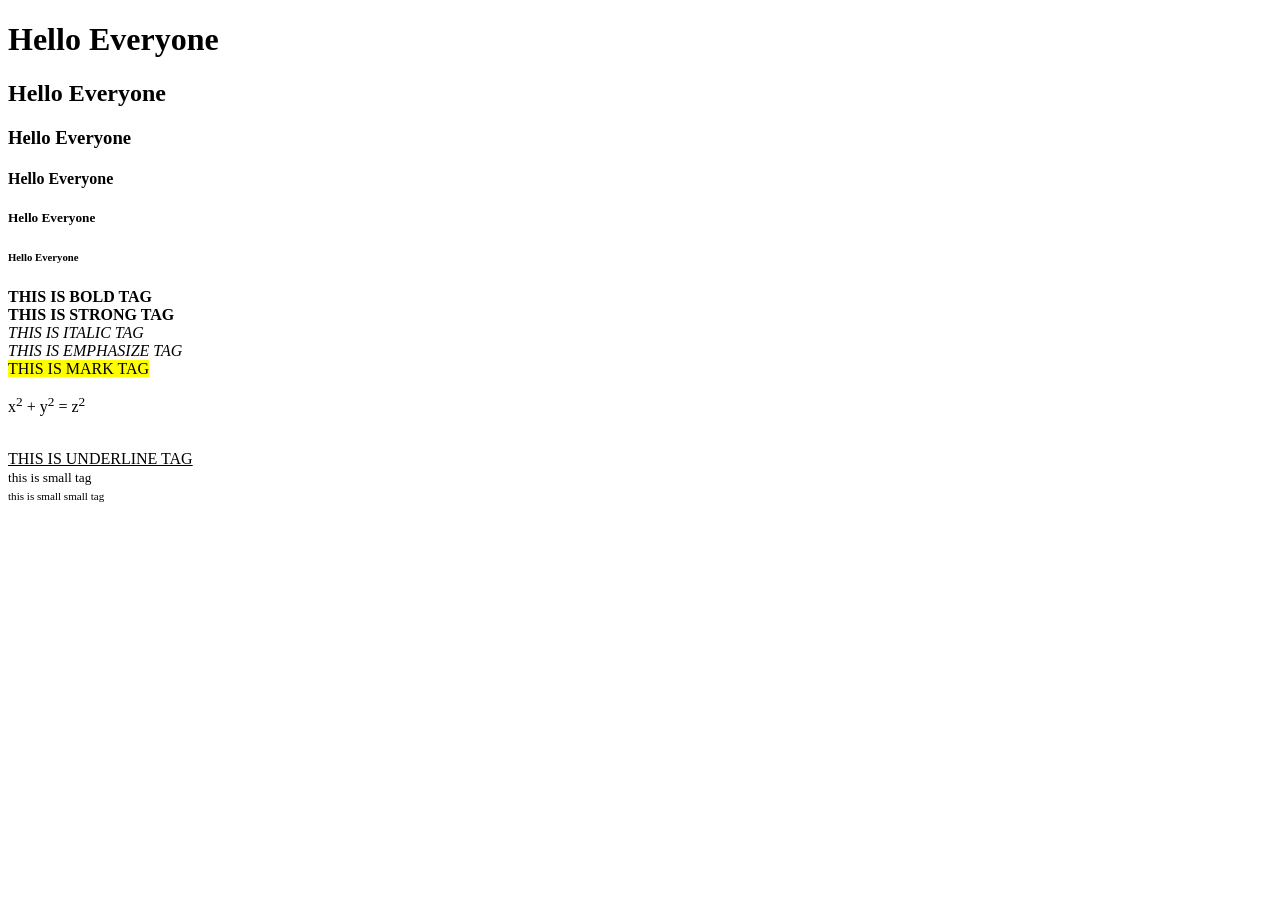
<file: Lecture3/index.html>
<!DOCTYPE html>
<html lang="en">
<head>
    <meta charset="UTF-8">
    <meta name="viewport" content="width=device-width, initial-scale=1.0">
    <title>DOCUMENT</title>
</head>                

<body>
    <div>
     <h1 title="hi saikarthik">Hello Everyone</h1>
    <h2 title="hi saikarthik">Hello Everyone</h2>
     <h3 title="hi saikarthik">Hello Everyone</h3>
     <h4 title="hi saikarthik">Hello Everyone</h4>
     <h5 title="hi saikarthik">Hello Everyone</h5>
     <h6 title="hi saikarthik">Hello Everyone</h6>
     </div>
     <b>THIS IS BOLD TAG</b>
     <br>
     <strong>THIS IS STRONG TAG</strong>
     <br>
     <i>THIS IS ITALIC TAG</i>
     <br>
     <em>THIS IS EMPHASIZE TAG</em>
     <br>
     <mark>THIS IS MARK TAG</mark>
     <br>
     <p>x<sup>2</sup> + y<sup>2</sup> = z<sup>2</sup></p>
     <br>
     <u>THIS IS UNDERLINE TAG</u>
     <br>
     <small>this is small tag</small>
     <br>
     <small><small>this is small small tag</small></small>
</body>
</html>
</file>
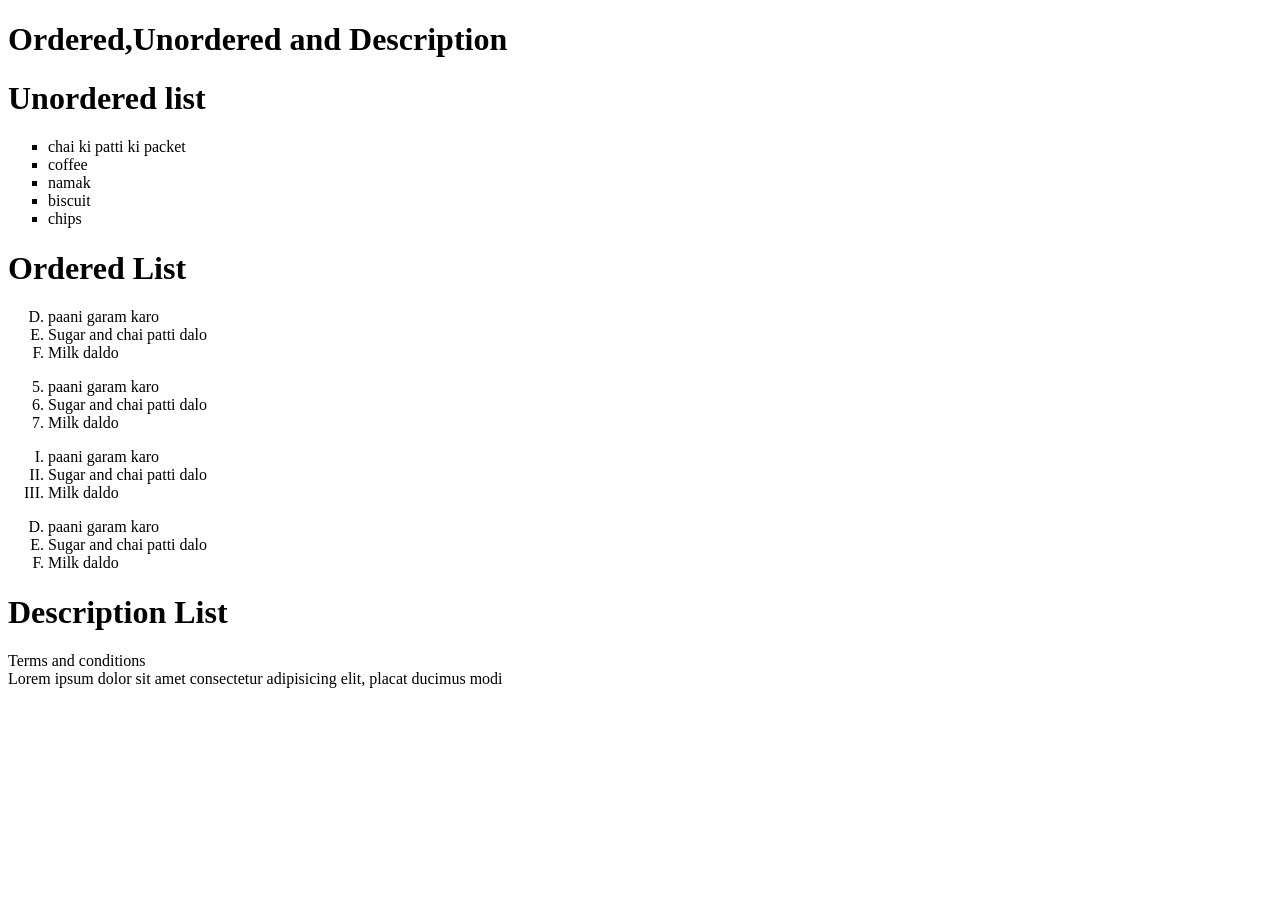
<file: Lecture5/index.html>
<!DOCTYPE html>
<html lang="en">
<head>
    <meta charset="UTF-8">
    <meta name="viewport" content="width=device-width, initial-scale=1.0">
    <title>Document</title>
</head>
<h1>Ordered,Unordered and Description</h1>
<body>
    <div>
        <h1>Unordered list</h1>
        <ul type="square">
            <li>chai ki patti ki packet</li>
             <li>coffee</li>
              <li>namak</li>
               <li>biscuit</li>
               <li>chips</li>
            
        </ul>
    </div>
    <div>
        <h1>Ordered List</h1>
        <ol type="A" start="4">
            <li>paani garam karo</li>
            <li>Sugar and chai patti dalo</li>
            <li>Milk daldo</li>

        </ol>
        <ol type="1" start="5">
            <li>paani garam karo</li>
            <li>Sugar and chai patti dalo</li>
            <li>Milk daldo</li>
        </ol>
        <ol type="I">
            <li>paani garam karo</li>
            <li>Sugar and chai patti dalo</li>
            <li>Milk daldo</li>
        </ol>
    </div>
    <div>
        
        <ol type="A" start="4">
            <li>paani garam karo</li>
            <li>Sugar and chai patti dalo</li>
            <li>Milk daldo</li>
        </ol>
    </div>
    <div>
        <h1>Description List</h1>
        <dl>
            <dt>
                Terms and conditions
            </dt>
            <dt>
                Lorem ipsum dolor sit amet consectetur adipisicing elit, placat ducimus modi
            </dt>
        </dl>
    </div>
</body>
</html>
</file>
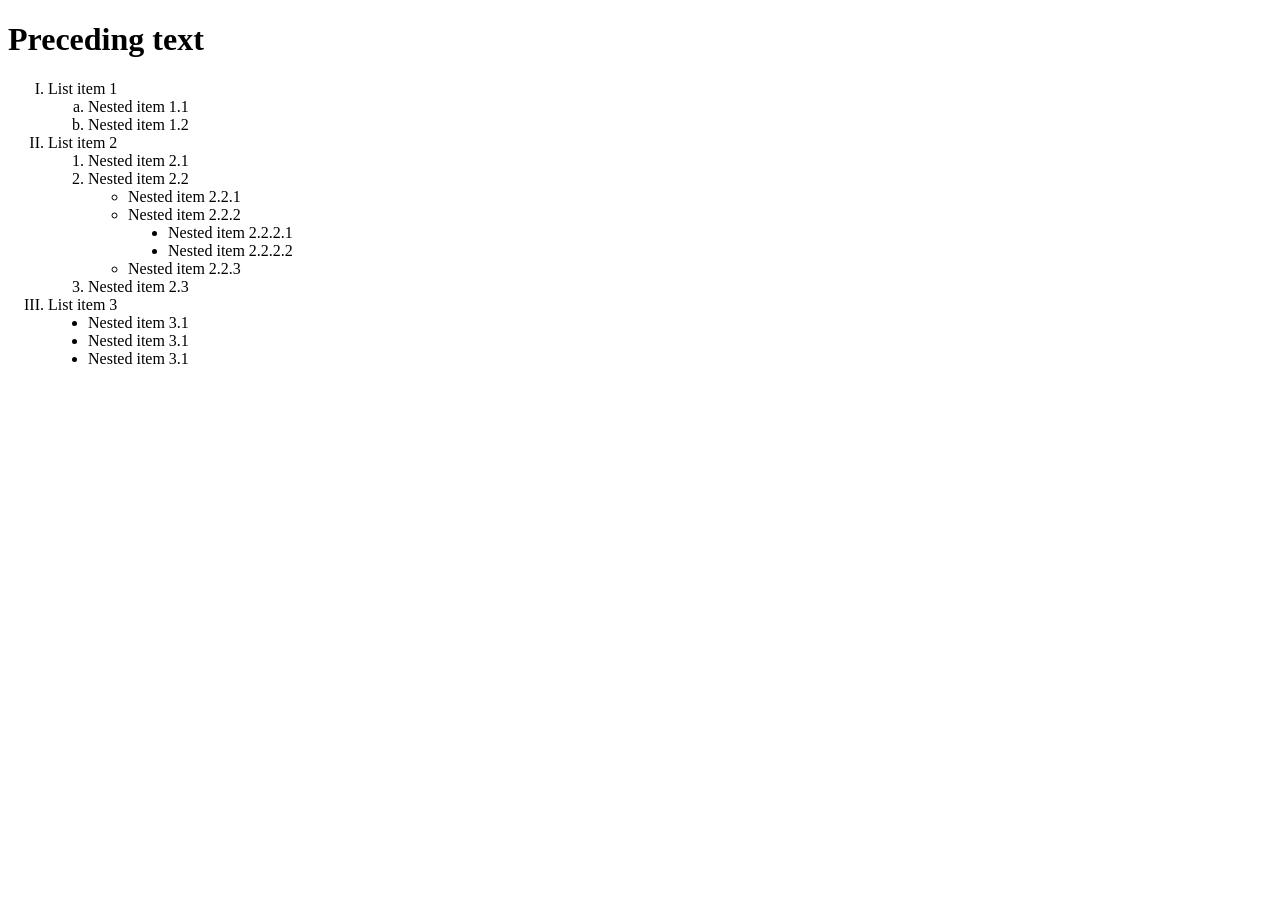
<file: Lecture5/homework.html>
<!DOCTYPE html>
<html lang="en">
<head>
    <meta charset="UTF-8">
    <meta name="viewport" content="width=device-width, initial-scale=1.0">
    <title>HomeWork</title>
</head>
<h1>Preceding text</h1>
<body>
    <div>
        <ol type="I">
            <li>List item 1</li>
            <ol type="a">
                <li>Nested item 1.1</li>
                <li>Nested item 1.2</li>
            </ol>
            <li>List item 2</li>
            <ol type="1">
                <li>Nested item 2.1</li>
                <li>Nested item 2.2</li>
                <ul type="circle">
                    <li>Nested item 2.2.1</li>
                    <li>Nested item 2.2.2</li>
                    <ul type="disc">
                        <li>Nested item 2.2.2.1</li>
                        <li>Nested item 2.2.2.2</li>
                    </ul>
                    <li>Nested item 2.2.3</li>
                </ul>
                <li>Nested item 2.3</li>
            </ol>
            <li>List item 3</li>
            <ul type="disc">
                <li>Nested item 3.1</li>
                <li>Nested item 3.1</li>
                <li>Nested item 3.1</li>
            </ul>
        </ol>
    </div>
    
</body>
</html>
</file>
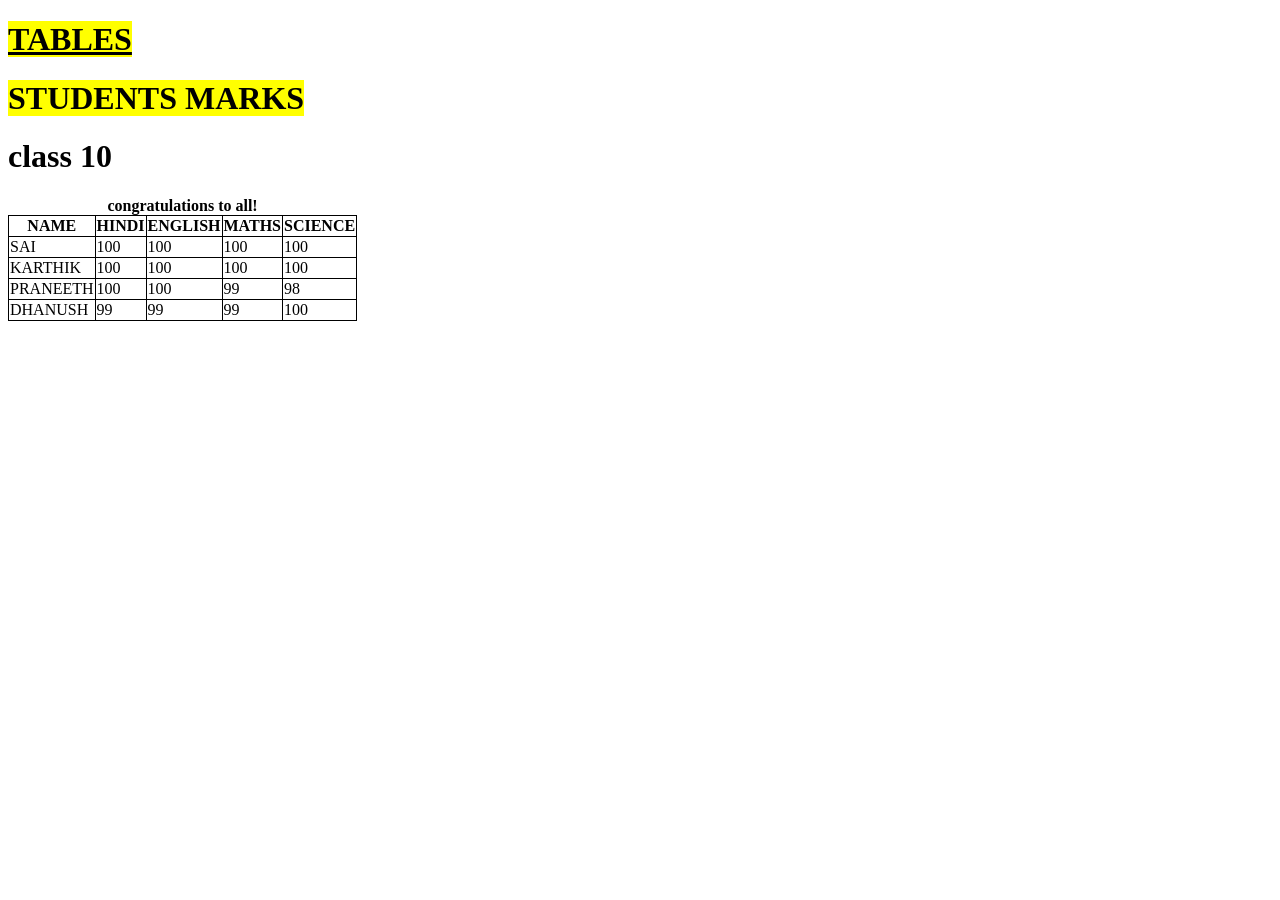
<file: Lecture5/table.html>
<!DOCTYPE html>
<html lang="en">
<head>
    <meta charset="UTF-8">
    <meta name="viewport" content="width=device-width, initial-scale=1.0">
    <title>PW EARNERS</title>
    <style>
        table,tr,td,th{
            border: 1px solid black;
            border-collapse: collapse;
        }
    </style>
</head>
<h1> <b><mark><u>TABLES</u></mark></b></h1>
<body>
    <h1><mark><b>STUDENTS MARKS</b></mark></h1>
<div>
    <h1>class 10</h1>
    <table>
        <htable>
            <th>NAME</th>
            <th>HINDI</th>
            <th>ENGLISH</th>
            <th>MATHS</th>
            <th>SCIENCE</th>
        </htable>
        <tbody>
            <tr>
                <td>SAI</td>
                <td>100</td>
                <td>100</td>
                <td>100</td>
                <td>100</td>
            </tr>
            <tr>
                <td>KARTHIK</td>
                <td>100</td>
                <td>100</td>
                <td>100</td>
                <td>100</td>
            </tr>
            <tr>
            <td>PRANEETH</td>
            <td>100</td>
            <td>100</td>
            <td>99</td>
            <td>98</td>
         </tr>
            <tr>
                <td>DHANUSH</td>
                <td>99</td>
                <td>99</td>
                <td>99</td>
                <td>100</td>
            </tr>
            <caption><b>congratulations to all!</b></caption>
        </tbody>
    </table>
</div>
    
</body>
</html>
</file>
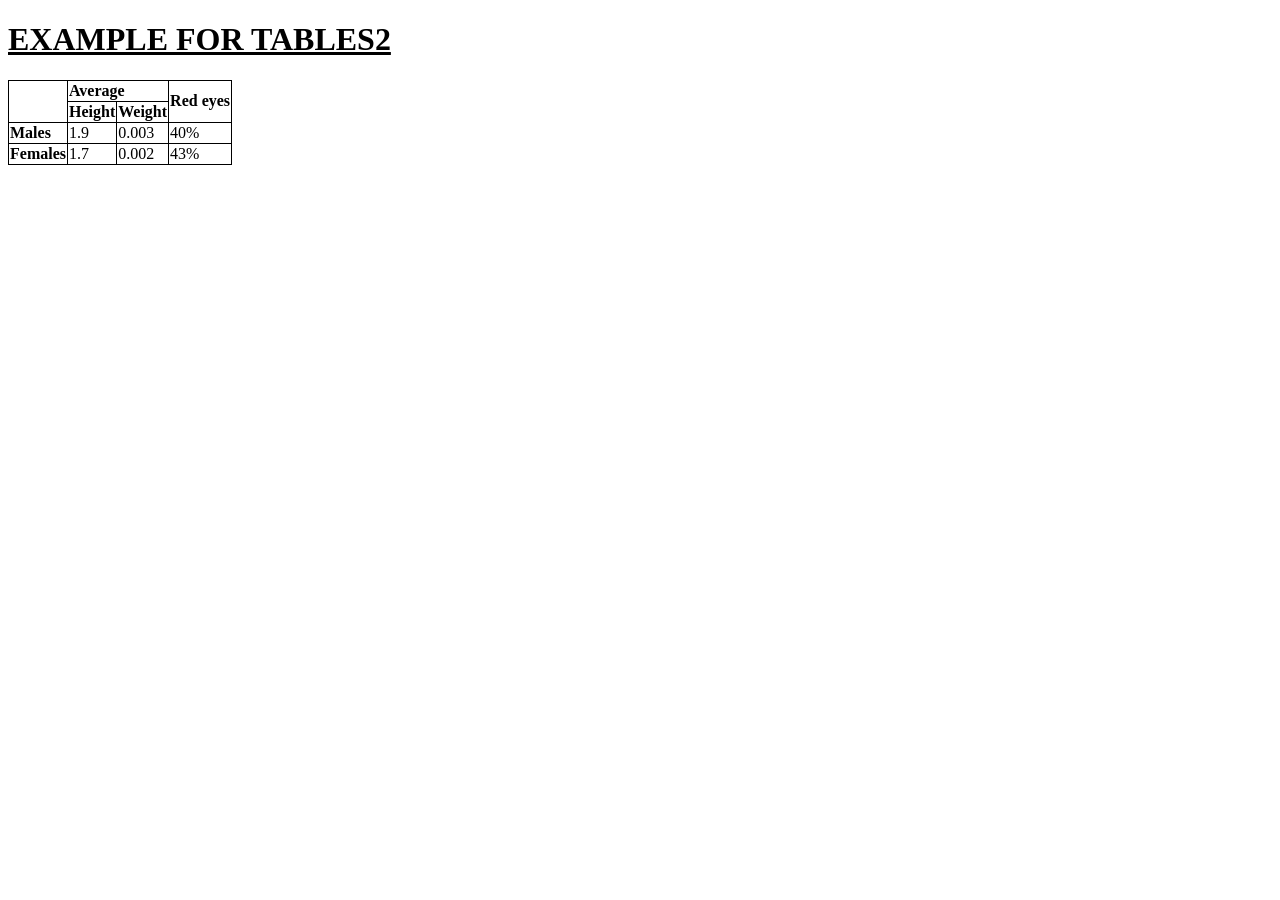
<file: Lecture5/table2.html>
<!DOCTYPE html>
<html lang="en">
<head>
    <meta charset="UTF-8">
    <meta name="viewport" content="width=device-width, initial-scale=1.0">
    <title>Document</title>
    <style>
        table,tr,td,th{
            border: 1px solid black;
            border-collapse: collapse;
        }
    </style>
</head>
<body>
    <h1><b><u>EXAMPLE FOR TABLES2</u></b></h1>
    <table>
        <tr>
        <td rowspan="2"></td>
        <td colspan="2"><b>Average</b></td>
        <td rowspan="2"><b>Red eyes</b></td>
        </tr>
        <tr>
            <td><b>Height</b></td>
            <td><b>Weight</b></td>  
        </tr>
        <tr>
            <td><b>Males</b></td>
            <td>1.9</td>
            <td>0.003</td>
            <td>40%</td>
        </tr>
        <tr>
            <td><b>Females</b></td>
            <td>1.7</td>
            <td>0.002</td>
            <td>43%</td>
        </tr>
    </table>
</body>
</html>
</file>
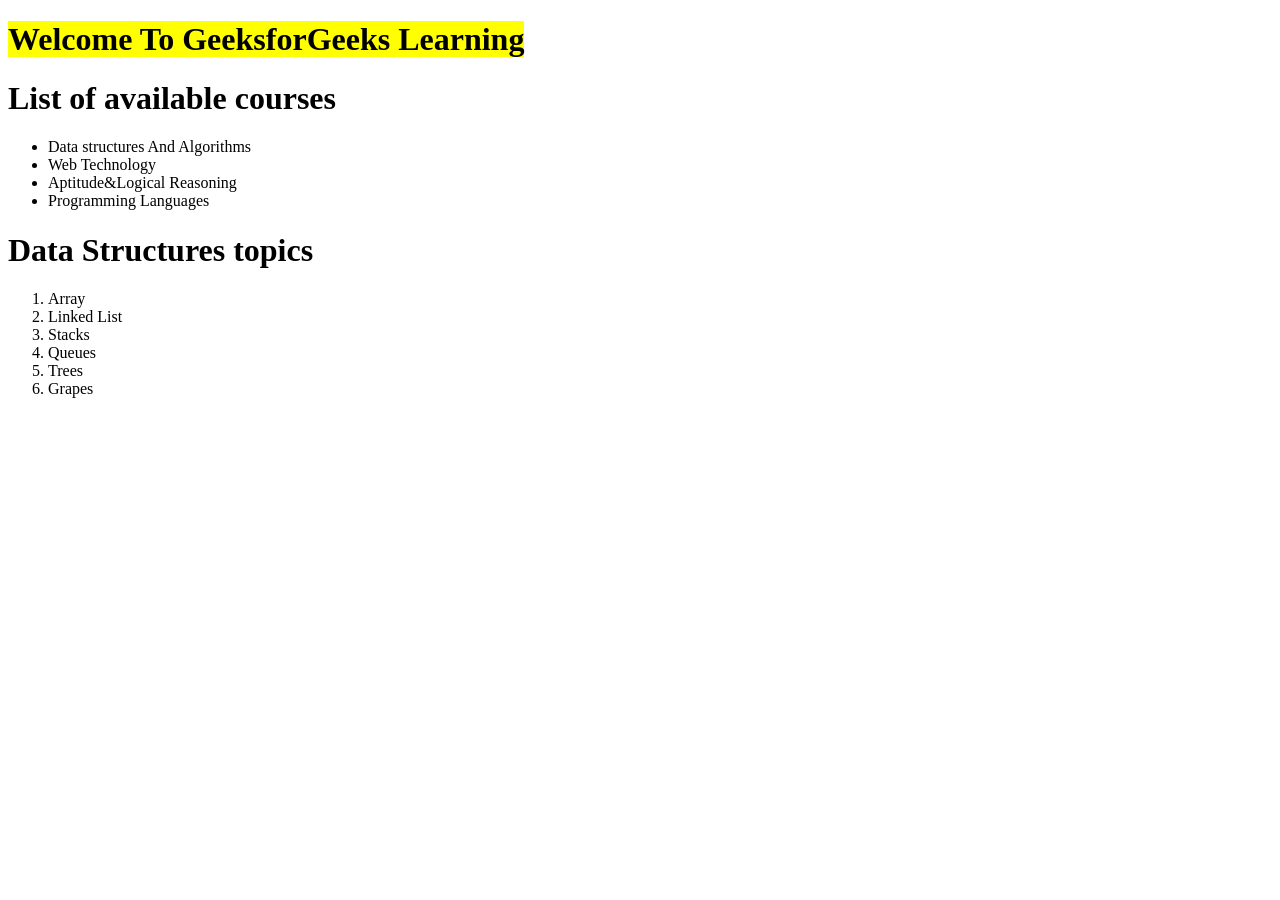
<file: Lecture5/work.html>
<!DOCTYPE html>
<html lang="en">
<head>
    <meta charset="UTF-8">
    <meta name="viewport" content="width=device-width, initial-scale=1.0">
    <title>Document</title>
</head>
<h1> <mark>Welcome To GeeksforGeeks Learning</mark></h1>
<body>
    <div>
        <h1>List of available courses</h1>
    <ul>
        <li>Data structures And Algorithms</li>
        <li>Web Technology</li>
        <li>Aptitude&Logical Reasoning</li>
        <li>Programming Languages</li>
    </ul>

    </div>
    <div>
        <h1>Data Structures topics</h1>
        <ol>
            <li>Array</li>
             <li>Linked List</li>
              <li>Stacks</li>
               <li>Queues</li>
               <li>Trees</li>
               <li>Grapes</li>
        </ol>
    </div>
    
</body>
</html>
</file>
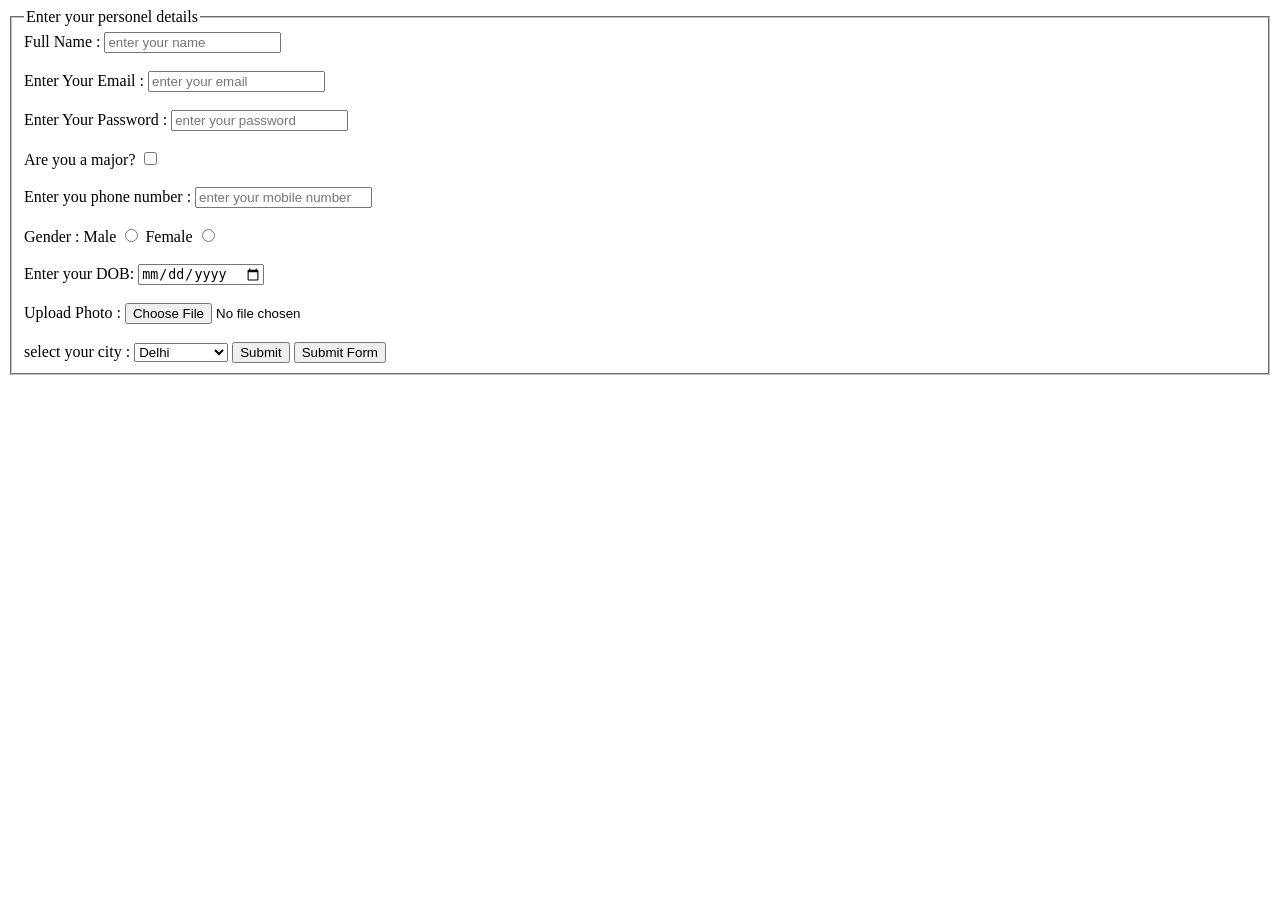
<file: Lecture6/Forms.html>
<!DOCTYPE html>
<html lang="en">
<head>
    <meta charset="UTF-8">
    <meta name="viewport" content="width=device-width, initial-scale=1.0">
    <title>Document</title>
</head>
<body>
    <form action="https://google.com" target="_blank">
        <fieldset>
            <legend>Enter your personel details</legend>
        <label for="fullname">Full Name : </label>
<input type="text" id="fullname" placeholder="enter your name" required> 
<br><br>

<label for="email">Enter Your Email : </label>
<input type="email" id="email" placeholder="enter your email" required>
<br><br>

<label for="pass">Enter Your Password : </label>
<input type="pass word" id="pass" placeholder="enter your password" required>
<br><br>

<label for="box">Are you a major?</label>
<input type="checkbox" id="box">
<br><br>

<label for="num" >Enter you phone number : </label>
<input type="phone number" id="num" placeholder="enter your mobile number"  min="0">
<br><br>

<label>Gender : </label>
<label for="gen">Male</label>
<input type="radio" id="gen" name="gender">
<label for="gen1">Female</label>
<input type="radio" id="gen1" name="gender">
<br><br>

<label for="date">Enter your DOB:</label>
<input type="date" id="date" required>
<br><br>

<label for="file">Upload Photo : </label>
<input type="file" id="file">
<br><br>

<label for="city">select your city : </label>
<select name="" id="city">
 <option value="">Delhi</option>  
<option value="">Mumbai</option>  
<option value="">Ahmedabad</option>  
<option value="">Hyderabad</option>  


</select>

<input type="submit" placeholder="sub">
<button type="submit">Submit Form</button>
</fieldset>
    </form>

</body>
</html>
</file>
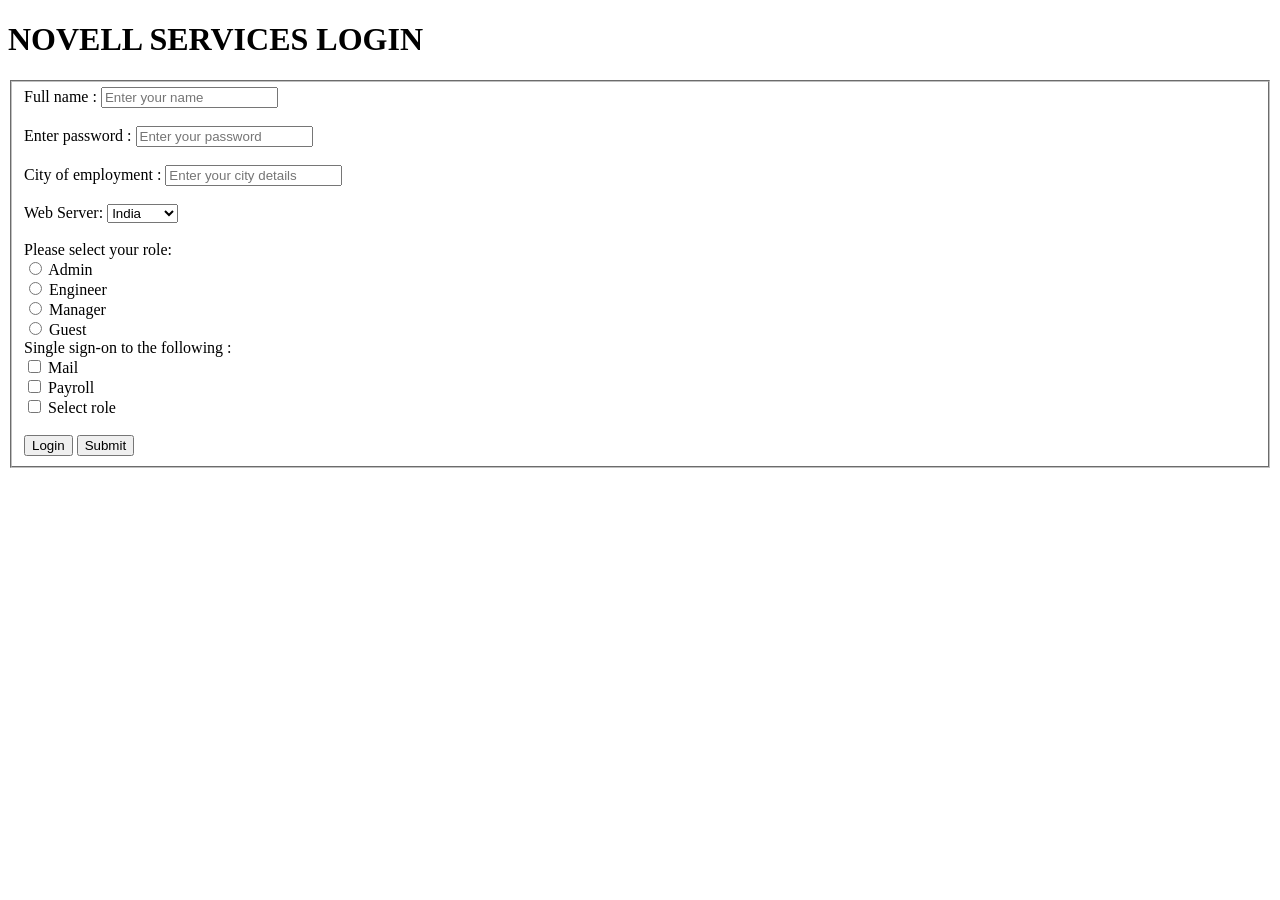
<file: Lecture6/Forms2.html>
<!DOCTYPE html>
<html lang="en">
<head>
    <meta charset="UTF-8">
    <meta name="viewport" content="width=device-width, initial-scale=1.0">
    <title>Services</title>
</head>
<h1><b>NOVELL SERVICES LOGIN</b></h1>
<body>
    <form action="https://youtube.com"  target="_blank">
        <fieldset>
              <label for="fullname">Full name : </label>
              <input type="text" id="fullname" placeholder="Enter your name" required>
              <br><br>
              <label for="password">Enter password : </label>
              <input type="password" id="password" placeholder="Enter your password" required>
              <br><br>
              <label for="city">City of employment : </label>
              <input type="text" id="city" placeholder="Enter your city details" required>
              <br><br>
              <label for="drop">Web Server:</label>
              <select name="2" id="drop">
              <option value="">India</option>
              <option value="">America</option>
              <option value="">Russia</option>
              <option value="">China</option>
                </select>
              <br><br>
             <label>Please select your role:</label>
             <br>
              <input type="radio" id="role" name="done">
              <label for="role">Admin</label>
              <br>   
              <input type="radio" id="role" name="done">
              <label for="role">Engineer</label>
              <br>
              <input type="radio" id="role" name="done">
              <label for="role">Manager</label>
              <br> 
              <input type="radio" id="role" name="done">
              <label for="role">Guest</label>
              <br>
              <label>Single sign-on to the following : </label>
              <br>
              <input type="checkbox" id="box" name="don">
              <label for="box">Mail</label>
              <br>
              <input type="checkbox" id="box" name="don">
              <label for="box">Payroll</label>
            <br>
              <input type="checkbox" id="box" name="don">
              <label for="box">Select role</label>
              <br><br>
              <button type="login">Login</button>
              <button type="submit">Submit</button>
        </fieldset>
    </form>
</body>
</html>
</file>
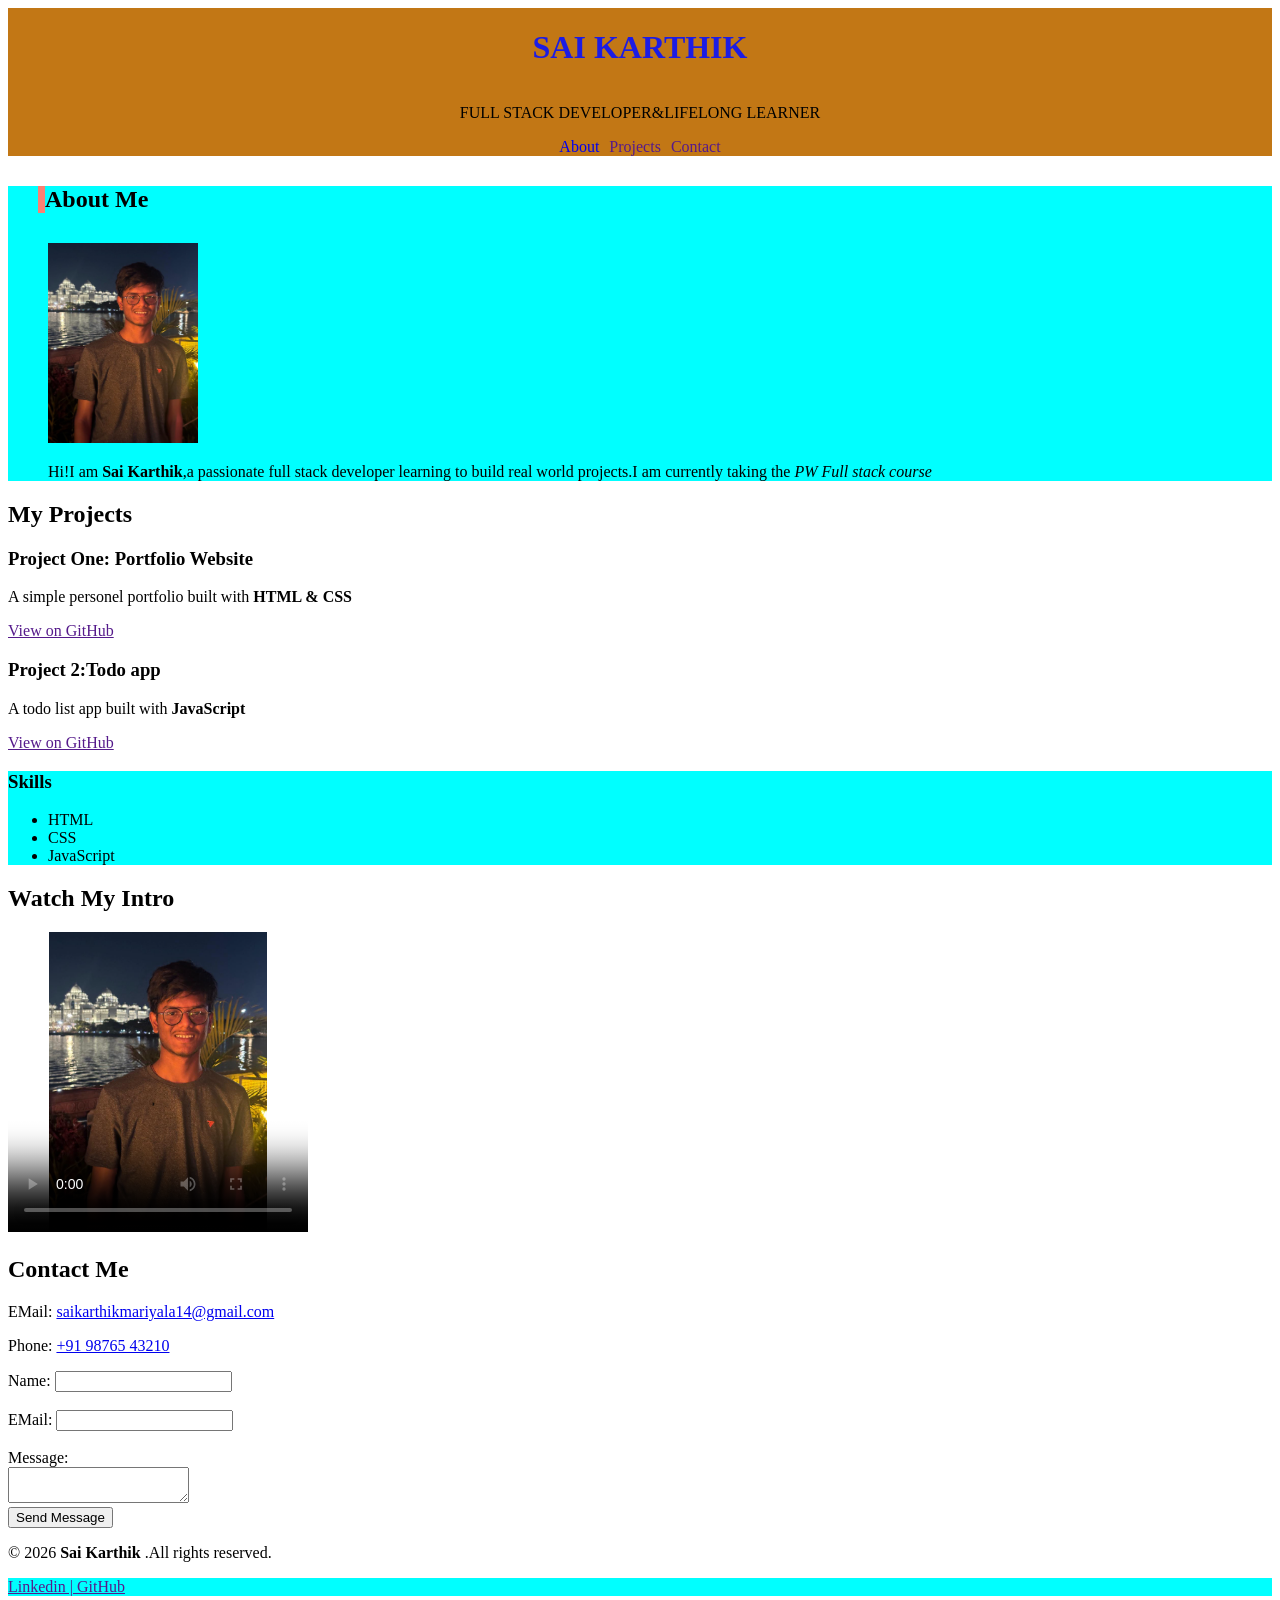
<file: Lecture7/portfolio.html>
<!DOCTYPE html>
<html lang="en">
<head>
    <meta charset="UTF-8">
    <meta name="viewport" content="width=device-width, initial-scale=1.0">
    <title>SAI KARTHIK | portfolio</title>
    <link rel="stylesheet" href="portfolio.css">
    
</head>
<body>
    <header>
        <div><h1>SAI KARTHIK</h1></div>
        <div><p>Full Stack Developer&Lifelong Learner</p></div>
        <div> <nav id="me"> 
            <a   href="#aboutme">About</a>
            <a  href="">Projects</a>
            <a  href="">Contact</a>
        </nav></div>
    </header>
    <main>
        <div>
            <section id="aboutme">
            <h2 id="sai">About Me</h2>
            <figure>
                <img src="sai.png" height="200px" width="150px" alt="">
                <p id="para">Hi!I am <strong>Sai Karthik</strong>,a passionate full stack developer learning to build real world projects.I am currently taking the<emphasis><i> PW Full stack course</i></emphasis></p>
            </figure>
        </section>
        </div>
        
        <h2>My Projects</h2>
        <article>
            <h3>Project One: Portfolio Website</h3>
            <p>A simple personel portfolio built with <strong>HTML & CSS</strong></p>
            <a href="">View on GitHub</a>
        </article>
        <article>
            <h3>Project 2:Todo app</h3>
            <p>A todo list app built with <strong>JavaScript</strong></p>
            <a href="">View on GitHub</a>
        </article>
        <div>
            <h3>Skills</h3>
            <ul>
                <li>HTML</li>
                <li>CSS</li>
                <li>JavaScript</li>
            </ul>
        </div>
      <section>
        <h2>Watch My Intro</h2>
        <video src="359930.mp4" width="300px" height="300px" controls poster="sai.png"></video>
        </section>
        <section></section>
        <footer>
            <h2>Contact Me</h2>
            <p>EMail: <a href="emailto:saikarthikmariyala14@gmail.com">saikarthikmariyala14@gmail.com</a></p>
            <p>Phone: <a href="tel:+91 85199 76173">+91 98765 43210</a></p>
            <form action="">
              <label for="name">Name:</label>
              <input type="text" id="name">
              <br><br>
              <label for="email">EMail:</label>
              <input type="email" id="email">
              <br><br>
              <label for="message">Message:</label>
              <br>
              <textarea name="message" id="messsage"></textarea>
              <br>
              <button type="submit">Send Message</button>
            </form>
       <p>&copy; 2026 <strong>Sai Karthik</strong> .All rights reserved.

       </p>
       <div>
        <a href="">Linkedin | GitHub
       </div>

        </footer>
    </main>
</body>
</html>
</file>
<file: Lecture7/portfolio.css>
header div{
    background-color:rgb(194, 119, 21);
    display:flex;
   justify-content: center;
   align-items: center;

}
header h1{
    color:rgb(28, 28, 228);
}
header div p{
    text-transform: uppercase;
}
#me{
    display: flex;
    flex-direction: row;
    justify-content: center;
    gap:10px;
}
#me a{
    text-decoration: none;
}
main div{
    background-color: aqua;
}
#sai{
    margin:30px;
    border-left: 1px solid salmon;
    border-left: 7px solid salmon;
}
</file>
